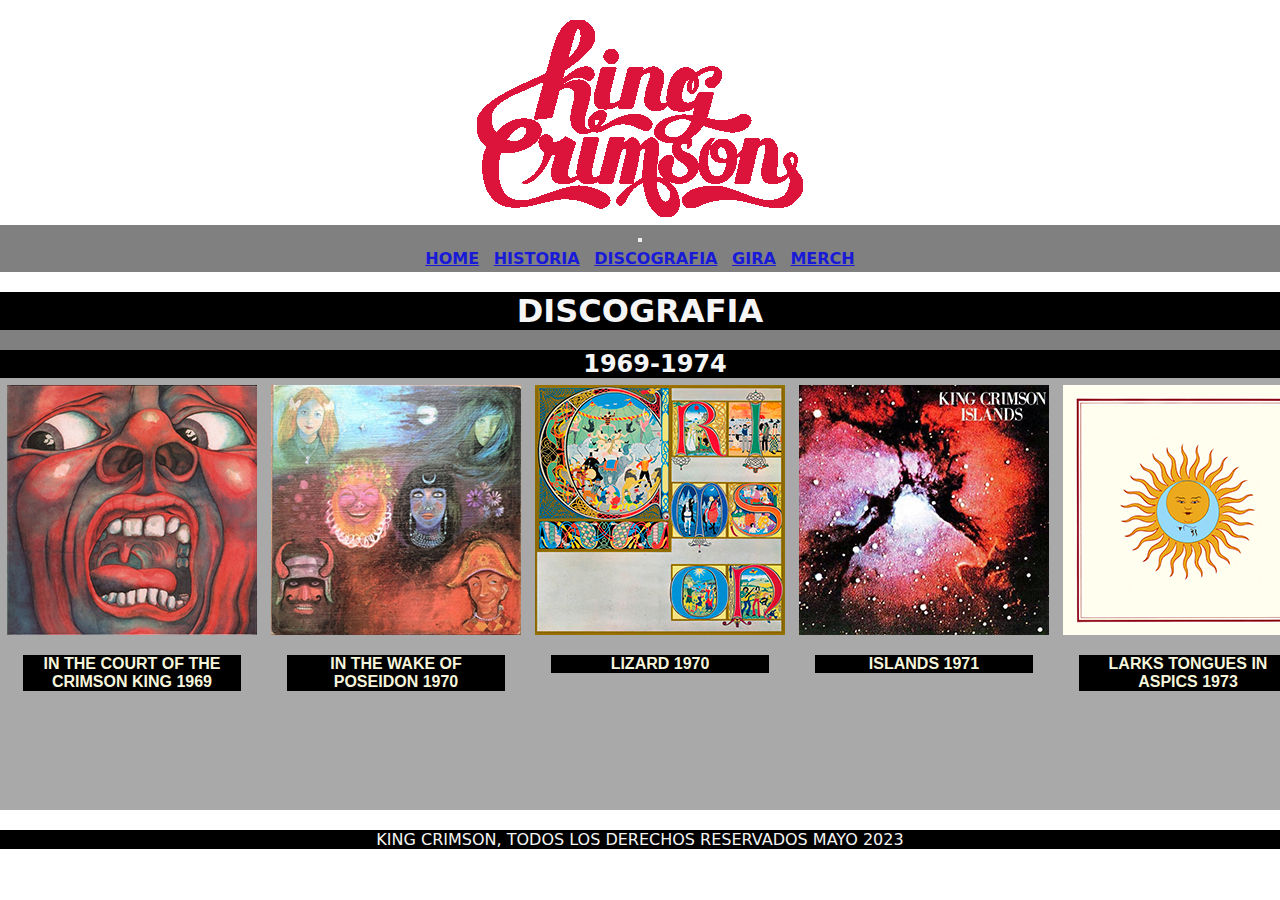
<file: pages/discografia.html>
<!DOCTYPE html>
<html lang="en">
<head>
    <meta charset="UTF-8">
    <meta http-equiv="X-UA-Compatible" content="IE=edge">
    <meta name="viewport" content="width=device-width, initial-scale=1.0">
    <!--link de css bt-->
    <link href="https://cdn.jsdelivr.net/npm/bootstrap@5.3.0-alpha3/dist/css/bootstrap.min.css" rel="stylesheet" integrity="sha384-KK94CHFLLe+nY2dmCWGMq91rCGa5gtU4mk92HdvYe+M/SXH301p5ILy+dN9+nJOZ" crossorigin="anonymous">
    <!--link de mi css-->    
    <link rel="stylesheet" href="../css/styles.css">
    <title>Discografia</title>
</head>
<body>
    <header>
        <div>
            <h1><img src="..//img/King_Crimson_Logo.png" alt="logo de la banda inglesa king crimson"></h1>
        </div>
        <nav class="navbar navbar-expand-lg nav-color">
            <div class="container-fluid">
              <button class="navbar-toggler" type="button" data-bs-toggle="collapse" data-bs-target="#navbarTogglerDemo01" aria-controls="navbarTogglerDemo01" aria-expanded="false" aria-label="Toggle navigation">
                <span class="navbar-toggler-icon"></span>
              </button>
              <div class="collapse navbar-collapse" id="navbarTogglerDemo01">
                <ul class="navbar-nav me-auto mb-2 mb-lg-0">
                  <li class="nav-item botones">
                    <a class="nav-link active" aria-current="page" href="../index.html">Home</a>
                  </li>
                  <li class="nav-item botones">
                    <a class="nav-link" href="./historia.html">Historia</a>
                  </li>
                  <li class="nav-item botones">
                    <a class="nav-link" href="./discografia.html">Discografia</a>
                  </li>
                  <li class="nav-item botones">
                    <a class="nav-link" href="./gira.html">Gira</a>
                  </li>
                  <li class="nav-item botones">
                    <a class="nav-link" href="./merch.html">Merch</a>
                  </li>
                </ul>
              </div>
            </div>
          </nav>
    </header>
    <main>
      <h1 class="titulo-discografia">discografia</h1>
        <div class="bloque-decadas1">
          <h2 class="texto-decadas">1969-1974</h2>
          <div class="contenedor-portadas1">
            <div class="bloque-portada1">
              <div class="foto-portada1">
                <a href="https://www.youtube.com/watch?v=Uw85aNJabkE&t=10s" target="_blank">
                  <img src="../img/covers/Court-of-the-crimson-king-1969.jpg" alt="">
                </a>
                <div class="contenedor-textop1">
                  <div class="texto-portada1">in the court of the crimson king 1969</div>
              </div>
            </div>
              <div class="bloque-portada1">
                <div class="foto-portada1">
                <a href="https://www.youtube.com/watch?v=ivZ8VqDEfCg&list=OLAK5uy_mBeB4aeVBzORcLWae_cPFmLyL3pybrp3E" target="_blank">
                  <img src="../img/covers/in-the-wake-of-poseidon-1970.jpg" alt="">
                </a>
                <div class="contenedor-textop1">
                  <div class="texto-portada1">in the wake of poseidon 1970</div>
              </div>
            </div>
            <div class="bloque-portada1">
              <div class="foto-portada1">
                <a href="https://www.youtube.com/watch?v=gpZslOr3ZRo&list=OLAK5uy_kMGNyh1KK7oKQyUt1cAra7k5VB0yweeNY" target="_blank">
                  <img src="../img/covers/lizard.png" alt="">
                </a>
                <div class="contenedor-textop1">
                  <div class="texto-portada1">lizard 1970</div>
              </div>
            </div>
            <div class="bloque-portada1">
              <div class="foto-portada1">
                <a href="https://www.youtube.com/watch?v=JZrNSROq810&list=OLAK5uy_lpIiBk72MAL99e1wZvZvV5j4fZPbm8jB0" target="_blank">
                   <img src="../img/covers/islands.jpg" alt="">
                </a>
                <div class="contenedor-textop1">
                  <div class="texto-portada1">islands 1971</div>
              </div>
            </div>
            <div class="bloque-portada1">
              <div class="foto-portada1">
                <a href="https://www.youtube.com/watch?v=spU4Mr2ClLA&list=OLAK5uy_nwJdj92uwTS0jn09Tykvmx9WUoNiW2HYo" target="_blank">
                  <img src="../img/covers/larks-tongues-in-aspic.jpg" alt="">
                </a>
                <div class="contenedor-textop1">
                  <div class="texto-portada1">larks tongues in aspics 1973</div>
              </div>
            </div>
            <div class="bloque-portada1">
              <div class="foto-portada1">
                <a href="https://www.youtube.com/watch?v=aXTCDB70Qgo&list=PLXhfRoiJBIislZ9MHBBNYK0h3N30Gv7Ja" target="_blank">
                  <img src="../img/covers/red.jpg" alt="">
                </a>
                <div class="contenedor-textop1">
                  <div class="texto-portada1">red 1974</div>
              </div>
            </div>
            <div class="bloque-portada1">
              <div class="foto-portada1">
                <a href="https://www.youtube.com/watch?v=glh1oD92Ac0&list=OLAK5uy_lY3yciB10UYaXkbL3LZinGHd_YHeGFlc8" target="_blank">
                  <img src="../img/covers/starless-and-bible-black.jpg" alt="">
                </a>
                <div class="contenedor-textop1">
            <div class="texto-portada1">starless and bible black 1974</div>
          </div>
        </div>
                 <!-- DECADA DEL 80--> 
        <div class="contenedor">
          <div class="bloque-decadas1">
            <h2 class="texto-decadas1">1981-1984</h2>
            <div class="contenedor-portadas1">
            <div class="bloque-portada1">
              <div class="foto-portada1">
                  <a href="https://www.youtube.com/watch?v=zqhhZRcFlws&list=OLAK5uy_lKk6cXZQKIREYv9dhSuG-qe1b1qY3ikxU" target="_blank">
                    <img src="../img/covers/discipline-1981.jpg" alt="">
                  </a>
                <div class="contenedor-textop1">
                  <div class="texto-portada1">discipline 1981</div>
                </div>
              </div>
                <div class="bloque-portada1">
                  <div class="foto-portada1">
                  <a href="https://www.youtube.com/watch?v=rACp8IIw_jo&list=OLAK5uy_n8goT2pMxXvvmxnDBm-JHNzeM_Ge70jos" target="_blank">
                    <img src="../img/covers/beat.jpg" alt="">
                  </a>
                  <div class="contenedor-textop1">
                    <div class="texto-portada1">beat 1982</div>
                </div>
              </div>
              <div class="bloque-portada1">
                <div class="foto-portada1">
                  <a href="https://www.youtube.com/watch?v=FuU4reTO_Rw&list=OLAK5uy_kxynyy-5r0m2YcnIiXbDGvQUpW1cAyESA" target="_blank">
                    <img src="../img/covers/three-of-a-perfect-pair.jpg" alt="">
                  </a>
                  <div class="contenedor-textop1">
                    <div class="texto-portada1">three of a perfect pair 1984</div>
                </div>
              </div>
          </div>
        </div>
        
        <div class="bloque-decadas1">
          <h2 class="texto-decadas">1995-2003</h2>
          <div class="contenedor-portadas1">
            <div class="bloque-portada1">
              <div class="foto-portada1">
                  <a href="https://www.youtube.com/watch?v=zqhhZRcFlws&list=OLAK5uy_lKk6cXZQKIREYv9dhSuG-qe1b1qY3ikxU" target="_blank">
                    <img src="../img/covers/thrak-1995.jpg" alt="">
                  </a>
                <div class="contenedor-textop1">
                  <div class="texto-portada1">thrak 1995</div>
                </div>
              </div>
                <div class="bloque-portada1">
                  <div class="foto-portada1">
                  <a href="https://www.youtube.com/watch?v=rACp8IIw_jo&list=OLAK5uy_n8goT2pMxXvvmxnDBm-JHNzeM_Ge70jos" target="_blank">
                    <img src="../img/covers/the-construkction-of-light.png" alt="">
                  </a>
                  <div class="contenedor-textop1">
                    <div class="texto-portada1">the construkction of light 2000</div>
                </div>
              </div>
              <div class="bloque-portada1">
                <div class="foto-portada1">
                  <a href="https://www.youtube.com/watch?v=FuU4reTO_Rw&list=OLAK5uy_kxynyy-5r0m2YcnIiXbDGvQUpW1cAyESA" target="_blank">
                    <img src="../img/covers/the-power-to-believe.jpg" alt="">
                  </a>
                  <div class="contenedor-textop1">
                    <div class="texto-portada1">the the power to believe 2003</div>
                </div>
              </div>
        </div>
    </main>
<body>
  <script src="https://cdn.jsdelivr.net/npm/bootstrap@5.3.0-alpha3/dist/js/bootstrap.bundle.min.js" integrity="sha384-ENjdO4Dr2bkBIFxQpeoTz1HIcje39Wm4jDKdf19U8gI4ddQ3GYNS7NTKfAdVQSZe" crossorigin="anonymous"></script>
    <footer class="piedepagina">
        king crimson, todos los derechos reservados mayo 2023
    </footer>
</file>
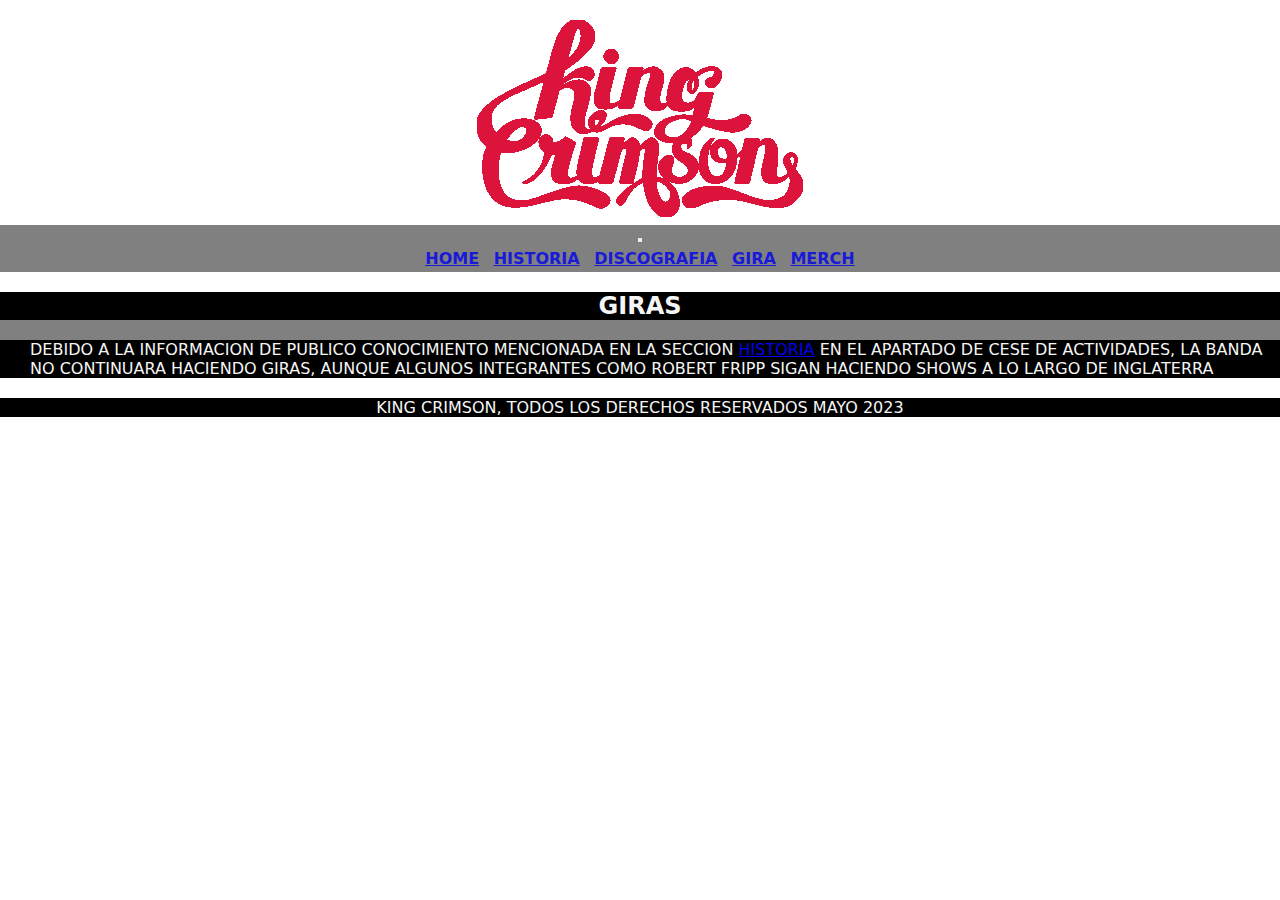
<file: pages/gira.html>
<!DOCTYPE html>
<html lang="en">
<head>
    <meta charset="UTF-8">
    <meta http-equiv="X-UA-Compatible" content="IE=edge">
    <meta name="viewport" content="width=device-width, initial-scale=1.0">
    <!--link de css bt-->
    <link href="https://cdn.jsdelivr.net/npm/bootstrap@5.3.0-alpha3/dist/css/bootstrap.min.css" rel="stylesheet" integrity="sha384-KK94CHFLLe+nY2dmCWGMq91rCGa5gtU4mk92HdvYe+M/SXH301p5ILy+dN9+nJOZ" crossorigin="anonymous">
    <!--link de mi css-->    
    <link rel="stylesheet" href="../css/styles.css">
    <title>Giras</title>
</head>
<body>
    <header>
        <div>
            <h1><img src="..//img/King_Crimson_Logo.png" alt="logo de la banda inglesa king crimson"></h1>
        </div>
        <nav class="navbar navbar-expand-lg nav-color">
            <div class="container-fluid">
              <button class="navbar-toggler" type="button" data-bs-toggle="collapse" data-bs-target="#navbarTogglerDemo01" aria-controls="navbarTogglerDemo01" aria-expanded="false" aria-label="Toggle navigation">
                <span class="navbar-toggler-icon"></span>
              </button>
              <div class="collapse navbar-collapse" id="navbarTogglerDemo01">
                <ul class="navbar-nav me-auto mb-2 mb-lg-0">
                  <li class="nav-item botones">
                    <a class="nav-link active" aria-current="page" href="../index.html">Home</a>
                  </li>
                  <li class="nav-item botones">
                    <a class="nav-link" href="./historia.html">Historia</a>
                  </li>
                  <li class="nav-item botones">
                    <a class="nav-link" href="./discografia.html">Discografia</a>
                  </li>
                  <li class="nav-item botones">
                    <a class="nav-link" href="./gira.html">Gira</a>
                  </li>
                  <li class="nav-item botones">
                    <a class="nav-link" href="./merch.html">Merch</a>
                  </li>
                </ul>
              </div>
            </div>
          </nav>
    </header>
    <main class="giras">
        <h2 class="titulogiras">giras</h2>
        <p class="parrafogiras">Debido a la informacion de publico conocimiento mencionada en la seccion <a href="../pages/historia.html">historia</a> en el apartado de cese de actividades, la banda no continuara haciendo giras, aunque algunos integrantes como Robert Fripp sigan haciendo shows a lo largo de Inglaterra</p> 
    </main>

</body> 
<script src="https://cdn.jsdelivr.net/npm/bootstrap@5.3.0-alpha3/dist/js/bootstrap.bundle.min.js" integrity="sha384-ENjdO4Dr2bkBIFxQpeoTz1HIcje39Wm4jDKdf19U8gI4ddQ3GYNS7NTKfAdVQSZe" crossorigin="anonymous"></script>  
<footer class="piedepagina">
   king crimson, todos los derechos reservados mayo 2023
</footer>
</file>
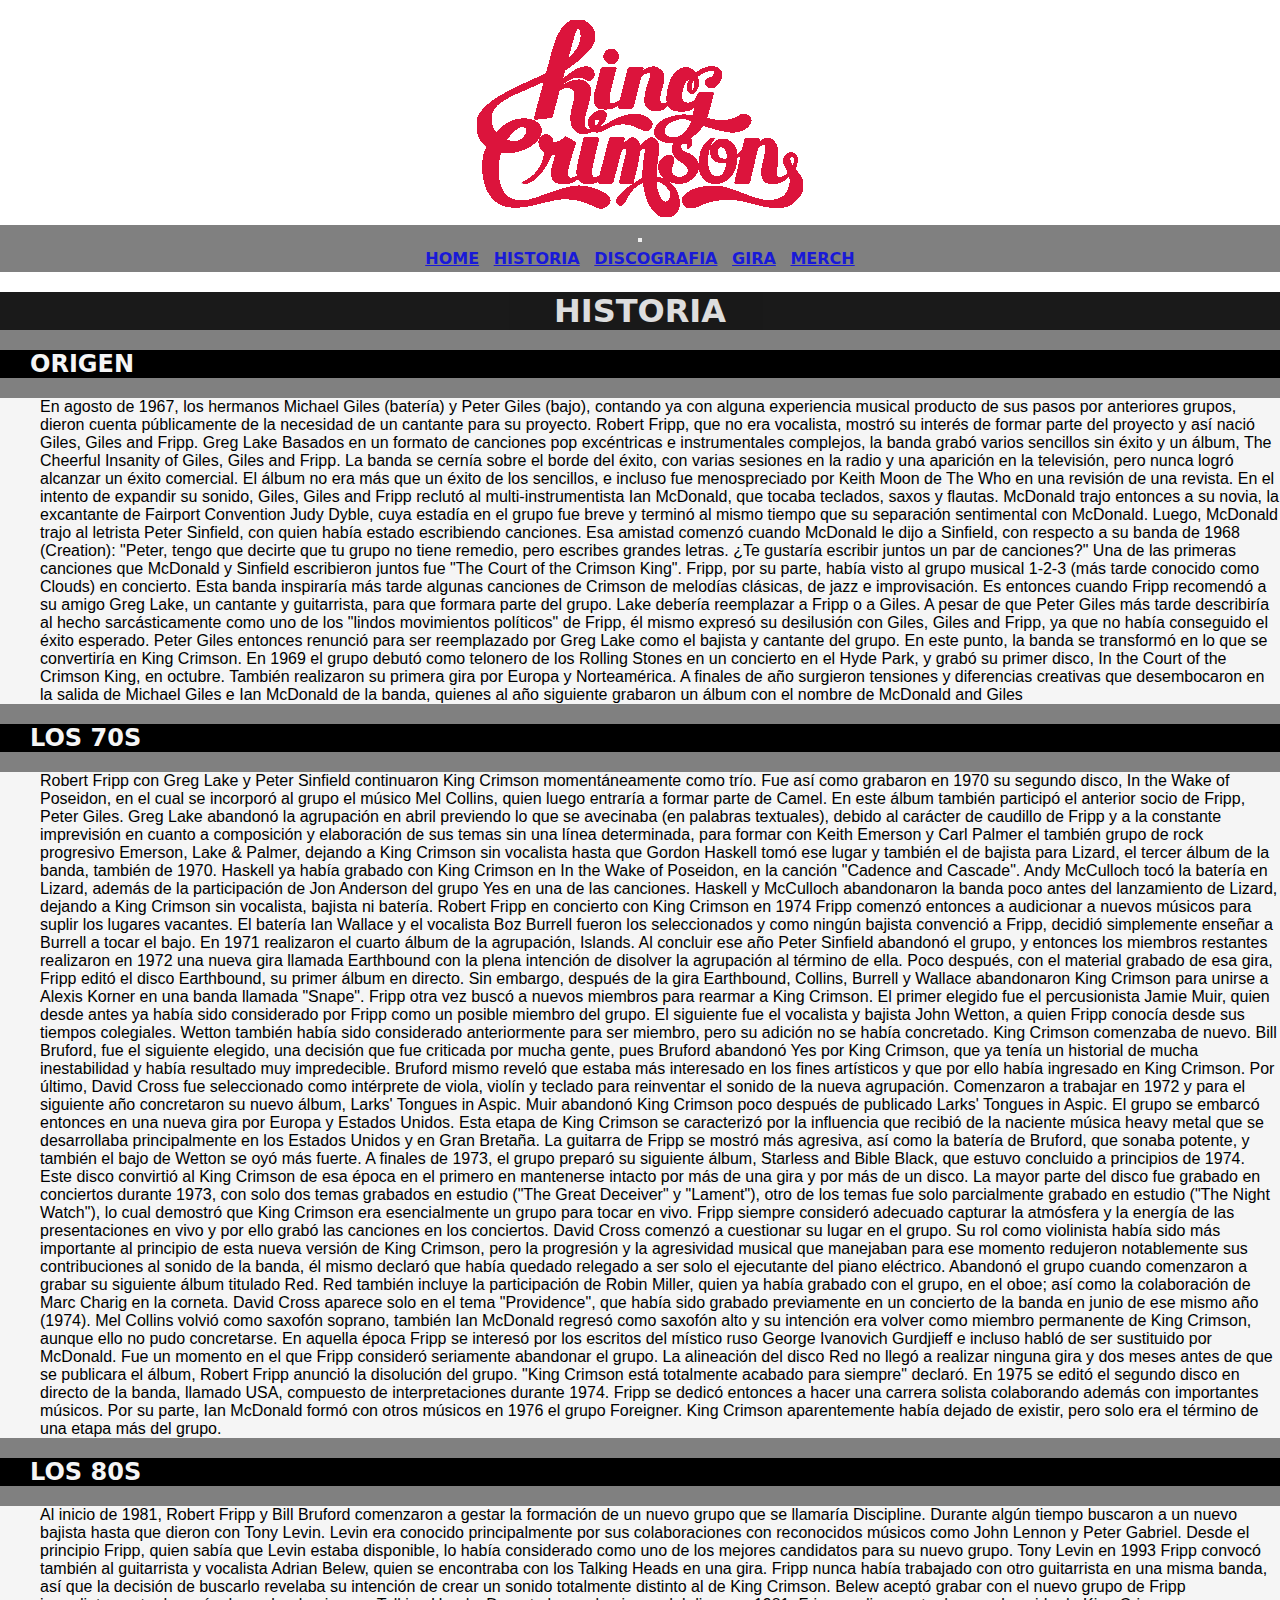
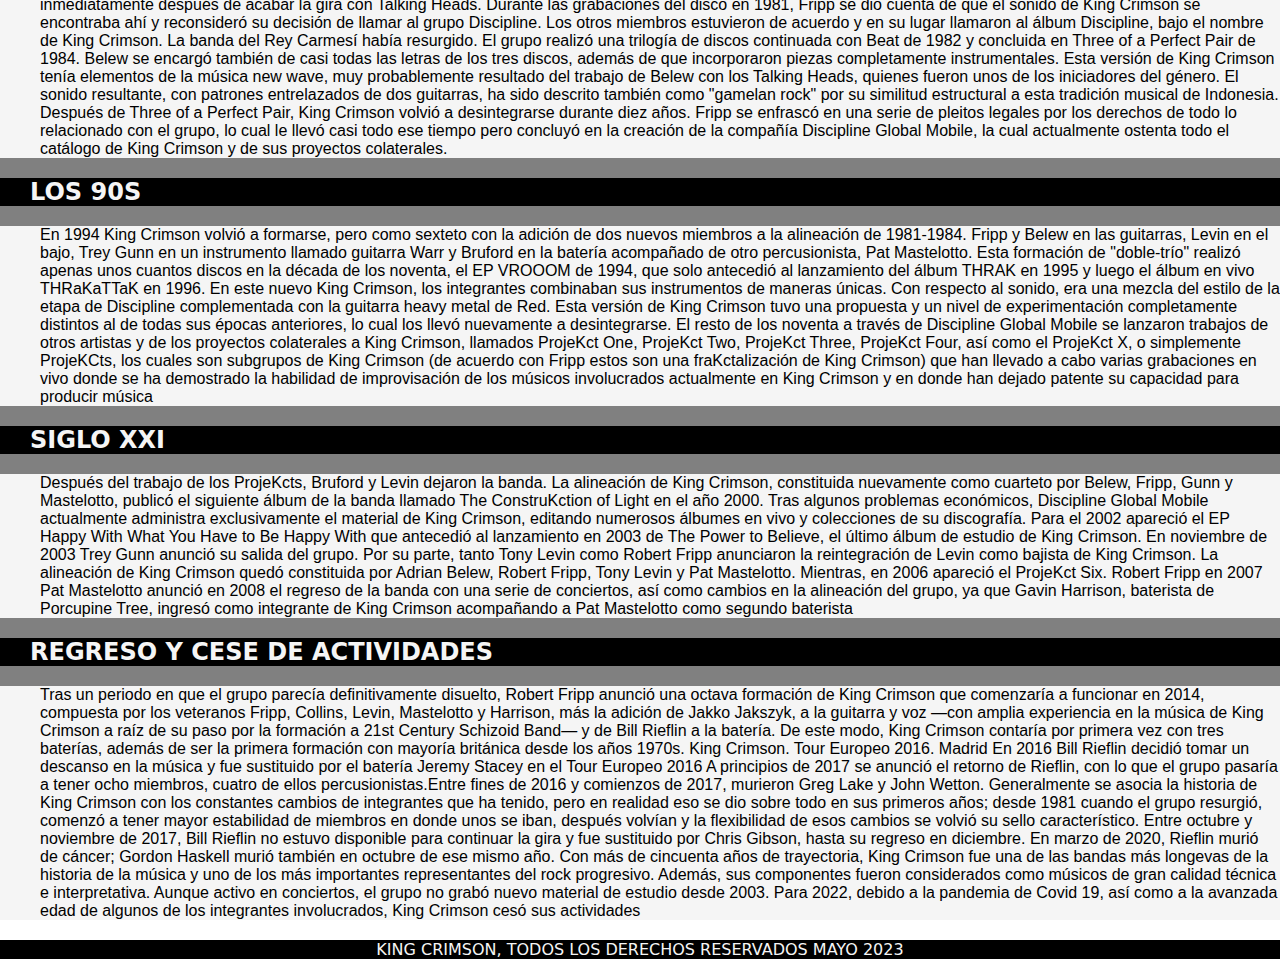
<file: pages/historia.html>
<!DOCTYPE html>
<html lang="en">
<head>
    <meta charset="UTF-8">
    <meta http-equiv="X-UA-Compatible" content="IE=edge">
    <meta name="viewport" content="width=device-width, initial-scale=1.0">
    <!--link de css bt-->
    <link href="https://cdn.jsdelivr.net/npm/bootstrap@5.3.0-alpha3/dist/css/bootstrap.min.css" rel="stylesheet" integrity="sha384-KK94CHFLLe+nY2dmCWGMq91rCGa5gtU4mk92HdvYe+M/SXH301p5ILy+dN9+nJOZ" crossorigin="anonymous">
    <!--link de mi css-->    
    <link rel="stylesheet" href="../css/styles.css">
    <title>Historia</title>
</head>
<body>
    <header>
        <div>
            <h1><img src="..//img/King_Crimson_Logo.png" alt="logo de la banda inglesa king crimson"></h1>
        </div>
        <nav class="navbar navbar-expand-lg nav-color">
            <div class="container-fluid">
              <button class="navbar-toggler" type="button" data-bs-toggle="collapse" data-bs-target="#navbarTogglerDemo01" aria-controls="navbarTogglerDemo01" aria-expanded="false" aria-label="Toggle navigation">
                <span class="navbar-toggler-icon"></span>
              </button>
              <div class="collapse navbar-collapse" id="navbarTogglerDemo01">
                <ul class="navbar-nav me-auto mb-2 mb-lg-0">
                  <li class="nav-item botones">
                    <a class="nav-link active" aria-current="page" href="../index.html">Home</a>
                  </li>
                  <li class="nav-item botones">
                    <a class="nav-link" href="./historia.html">Historia</a>
                  </li>
                  <li class="nav-item botones">
                    <a class="nav-link" href="./discografia.html">Discografia</a>
                  </li>
                  <li class="nav-item botones">
                    <a class="nav-link" href="./gira.html">Gira</a>
                  </li>
                  <li class="nav-item botones">
                    <a class="nav-link" href="./merch.html">Merch</a>
                  </li>
                </ul>
              </div>
            </div>
          </nav>
    </header>
    <main>
        <h1 class="historia">Historia</h1>
        <h2 class="subtituloshistoria">origen</h2>
        <p class="parrafohistoria">
            En agosto de 1967, los hermanos Michael Giles (batería) y Peter Giles (bajo), contando ya con alguna experiencia musical producto de sus pasos por anteriores grupos, dieron cuenta públicamente de la necesidad de un cantante para su proyecto. Robert Fripp, que no era vocalista, mostró su interés de formar parte del proyecto y así nació Giles, Giles and Fripp.


            Greg Lake
            Basados en un formato de canciones pop excéntricas e instrumentales complejos, la banda grabó varios sencillos sin éxito y un álbum, The Cheerful Insanity of Giles, Giles and Fripp. La banda se cernía sobre el borde del éxito, con varias sesiones en la radio y una aparición en la televisión, pero nunca logró alcanzar un éxito comercial. El álbum no era más que un éxito de los sencillos, e incluso fue menospreciado por Keith Moon de The Who en una revisión de una revista. En el intento de expandir su sonido, Giles, Giles and Fripp reclutó al multi-instrumentista Ian McDonald, que tocaba teclados, saxos y flautas.
            
            McDonald trajo entonces a su novia, la excantante de Fairport Convention Judy Dyble, cuya estadía en el grupo fue breve y terminó al mismo tiempo que su separación sentimental con McDonald. Luego, McDonald trajo al letrista Peter Sinfield, con quien había estado escribiendo canciones. Esa amistad comenzó cuando McDonald le dijo a Sinfield, con respecto a su banda de 1968 (Creation): "Peter, tengo que decirte que tu grupo no tiene remedio, pero escribes grandes letras. ¿Te gustaría escribir juntos un par de canciones?" Una de las primeras canciones que McDonald y Sinfield escribieron juntos fue "The Court of the Crimson King".
            
            Fripp, por su parte, había visto al grupo musical 1-2-3 (más tarde conocido como Clouds) en concierto. Esta banda inspiraría más tarde algunas canciones de Crimson de melodías clásicas, de jazz e improvisación. Es entonces cuando Fripp recomendó a su amigo Greg Lake, un cantante y guitarrista, para que formara parte del grupo. Lake debería reemplazar a Fripp o a Giles. A pesar de que Peter Giles más tarde describiría al hecho sarcásticamente como uno de los "lindos movimientos políticos" de Fripp, él mismo expresó su desilusión con Giles, Giles and Fripp, ya que no había conseguido el éxito esperado. Peter Giles entonces renunció para ser reemplazado por Greg Lake como el bajista y cantante del grupo. En este punto, la banda se transformó en lo que se convertiría en King Crimson.
            
            En 1969 el grupo debutó como telonero de los Rolling Stones en un concierto en el Hyde Park, y grabó su primer disco, In the Court of the Crimson King, en octubre. También realizaron su primera gira por Europa y Norteamérica. A finales de año surgieron tensiones y diferencias creativas que desembocaron en la salida de Michael Giles e Ian McDonald de la banda, quienes al año siguiente grabaron un álbum con el nombre de McDonald and Giles</p>
            
        <h2 class="subtituloshistoria">los 70s</h2>
        <p class="parrafohistoria">
            Robert Fripp con Greg Lake y Peter Sinfield continuaron King Crimson momentáneamente como trío. Fue así como grabaron en 1970 su segundo disco, In the Wake of Poseidon, en el cual se incorporó al grupo el músico Mel Collins, quien luego entraría a formar parte de Camel. En este álbum también participó el anterior socio de Fripp, Peter Giles.

            Greg Lake abandonó la agrupación en abril previendo lo que se avecinaba (en palabras textuales), debido al carácter de caudillo de Fripp y a la constante imprevisión en cuanto a composición y elaboración de sus temas sin una línea determinada, para formar con Keith Emerson y Carl Palmer el también grupo de rock progresivo Emerson, Lake & Palmer, dejando a King Crimson sin vocalista hasta que Gordon Haskell tomó ese lugar y también el de bajista para Lizard, el tercer álbum de la banda, también de 1970. Haskell ya había grabado con King Crimson en In the Wake of Poseidon, en la canción "Cadence and Cascade".
                
            Andy McCulloch tocó la batería en Lizard, además de la participación de Jon Anderson del grupo Yes en una de las canciones. Haskell y McCulloch abandonaron la banda poco antes del lanzamiento de Lizard, dejando a King Crimson sin vocalista, bajista ni batería.
                
                
            Robert Fripp en concierto con King Crimson en 1974
            Fripp comenzó entonces a audicionar a nuevos músicos para suplir los lugares vacantes. El batería Ian Wallace y el vocalista Boz Burrell fueron los seleccionados y como ningún bajista convenció a Fripp, decidió simplemente enseñar a Burrell a tocar el bajo. En 1971 realizaron el cuarto álbum de la agrupación, Islands. Al concluir ese año Peter Sinfield abandonó el grupo, y entonces los miembros restantes realizaron en 1972 una nueva gira llamada Earthbound con la plena intención de disolver la agrupación al término de ella. Poco después, con el material grabado de esa gira, Fripp editó el disco Earthbound, su primer álbum en directo.
                
            Sin embargo, después de la gira Earthbound, Collins, Burrell y Wallace abandonaron King Crimson para unirse a Alexis Korner en una banda llamada "Snape". Fripp otra vez buscó a nuevos miembros para rearmar a King Crimson. El primer elegido fue el percusionista Jamie Muir, quien desde antes ya había sido considerado por Fripp como un posible miembro del grupo. El siguiente fue el vocalista y bajista John Wetton, a quien Fripp conocía desde sus tiempos colegiales. Wetton también había sido considerado anteriormente para ser miembro, pero su adición no se había concretado. King Crimson comenzaba de nuevo.
                
            Bill Bruford, fue el siguiente elegido, una decisión que fue criticada por mucha gente, pues Bruford abandonó Yes por King Crimson, que ya tenía un historial de mucha inestabilidad y había resultado muy impredecible. Bruford mismo reveló que estaba más interesado en los fines artísticos y que por ello había ingresado en King Crimson. Por último, David Cross fue seleccionado como intérprete de viola, violín y teclado para reinventar el sonido de la nueva agrupación. Comenzaron a trabajar en 1972 y para el siguiente año concretaron su nuevo álbum, Larks' Tongues in Aspic. Muir abandonó King Crimson poco después de publicado Larks' Tongues in Aspic. El grupo se embarcó entonces en una nueva gira por Europa y Estados Unidos.
                
            Esta etapa de King Crimson se caracterizó por la influencia que recibió de la naciente música heavy metal que se desarrollaba principalmente en los Estados Unidos y en Gran Bretaña. La guitarra de Fripp se mostró más agresiva, así como la batería de Bruford, que sonaba potente, y también el bajo de Wetton se oyó más fuerte.
                
            A finales de 1973, el grupo preparó su siguiente álbum, Starless and Bible Black, que estuvo concluido a principios de 1974. Este disco convirtió al King Crimson de esa época en el primero en mantenerse intacto por más de una gira y por más de un disco. La mayor parte del disco fue grabado en conciertos durante 1973, con solo dos temas grabados en estudio ("The Great Deceiver" y "Lament"), otro de los temas fue solo parcialmente grabado en estudio ("The Night Watch"), lo cual demostró que King Crimson era esencialmente un grupo para tocar en vivo. Fripp siempre consideró adecuado capturar la atmósfera y la energía de las presentaciones en vivo y por ello grabó las canciones en los conciertos.
                
            David Cross comenzó a cuestionar su lugar en el grupo. Su rol como violinista había sido más importante al principio de esta nueva versión de King Crimson, pero la progresión y la agresividad musical que manejaban para ese momento redujeron notablemente sus contribuciones al sonido de la banda, él mismo declaró que había quedado relegado a ser solo el ejecutante del piano eléctrico. Abandonó el grupo cuando comenzaron a grabar su siguiente álbum titulado Red.
                
            Red también incluye la participación de Robin Miller, quien ya había grabado con el grupo, en el oboe; así como la colaboración de Marc Charig en la corneta. David Cross aparece solo en el tema "Providence", que había sido grabado previamente en un concierto de la banda en junio de ese mismo año (1974). Mel Collins volvió como saxofón soprano, también Ian McDonald regresó como saxofón alto y su intención era volver como miembro permanente de King Crimson, aunque ello no pudo concretarse. En aquella época Fripp se interesó por los escritos del místico ruso George Ivanovich Gurdjieff e incluso habló de ser sustituido por McDonald. Fue un momento en el que Fripp consideró seriamente abandonar el grupo.
                
            La alineación del disco Red no llegó a realizar ninguna gira y dos meses antes de que se publicara el álbum, Robert Fripp anunció la disolución del grupo. "King Crimson está totalmente acabado para siempre" declaró. En 1975 se editó el segundo disco en directo de la banda, llamado USA, compuesto de interpretaciones durante 1974.
                
            Fripp se dedicó entonces a hacer una carrera solista colaborando además con importantes músicos. Por su parte, Ian McDonald formó con otros músicos en 1976 el grupo Foreigner. King Crimson aparentemente había dejado de existir, pero solo era el término de una etapa más del grupo.</p>
        <h2 class="subtituloshistoria">los 80s</h2>
        <p class="parrafohistoria"> 
            Al inicio de 1981, Robert Fripp y Bill Bruford comenzaron a gestar la formación de un nuevo grupo que se llamaría Discipline. Durante algún tiempo buscaron a un nuevo bajista hasta 
            que dieron con Tony Levin. Levin era conocido principalmente por sus colaboraciones con reconocidos músicos como John Lennon y Peter Gabriel. Desde el principio Fripp, quien sabía que Levin estaba disponible, lo había considerado como uno de los mejores candidatos para su nuevo grupo.


            Tony Levin en 1993
            Fripp convocó también al guitarrista y vocalista Adrian Belew, quien se encontraba con los Talking Heads en una gira. Fripp nunca había trabajado con otro guitarrista en una misma banda, así que la decisión de buscarlo revelaba su intención de crear un sonido totalmente distinto al de King Crimson. Belew aceptó grabar con el nuevo grupo de Fripp inmediatamente después de acabar la gira con Talking Heads.
                
            Durante las grabaciones del disco en 1981, Fripp se dio cuenta de que el sonido de King Crimson se encontraba ahí y reconsideró su decisión de llamar al grupo Discipline. Los otros miembros estuvieron de acuerdo y en su lugar llamaron al álbum Discipline, bajo el nombre de King Crimson. La banda del Rey Carmesí había resurgido.
                
            El grupo realizó una trilogía de discos continuada con Beat de 1982 y concluida en Three of a Perfect Pair de 1984. Belew se encargó también de casi todas las letras de los tres discos, además de que incorporaron piezas completamente instrumentales. Esta versión de King Crimson tenía elementos de la música new wave, muy probablemente resultado del trabajo de Belew con los Talking Heads, quienes fueron unos de los iniciadores del género. El sonido resultante, con patrones entrelazados de dos guitarras, ha sido descrito también como "gamelan rock" por su similitud estructural a esta tradición musical de Indonesia.
                
            Después de Three of a Perfect Pair, King Crimson volvió a desintegrarse durante diez años. Fripp se enfrascó en una serie de pleitos legales por los derechos de todo lo relacionado con el grupo, lo cual le llevó casi todo ese tiempo pero concluyó en la creación de la compañía Discipline Global Mobile, la cual actualmente ostenta todo el catálogo de King Crimson y de sus proyectos colaterales.</p>  
         <h2 class="subtituloshistoria">los 90s</h2>
         <p class="parrafohistoria">
            En 1994 King Crimson volvió a formarse, pero como sexteto con la adición de dos nuevos miembros a la alineación de 1981-1984. Fripp y Belew en las guitarras, Levin en el bajo, Trey Gunn en un instrumento llamado guitarra Warr y Bruford en la batería acompañado de otro percusionista, Pat Mastelotto. Esta formación de "doble-trío" realizó apenas unos cuantos discos en la década de los noventa, el EP VROOOM de 1994, que solo antecedió al lanzamiento del álbum THRAK en 1995 y luego el álbum en vivo THRaKaTTaK en 1996.

            En este nuevo King Crimson, los integrantes combinaban sus instrumentos de maneras únicas. Con respecto al sonido, era una mezcla del estilo de la etapa de Discipline complementada con la guitarra heavy metal de Red. Esta versión de King Crimson tuvo una propuesta y un nivel de experimentación completamente distintos al de todas sus épocas anteriores, lo cual los llevó nuevamente a desintegrarse.
            
            El resto de los noventa a través de Discipline Global Mobile se lanzaron trabajos de otros artistas y de los proyectos colaterales a King Crimson, llamados ProjeKct One, ProjeKct Two, ProjeKct Three, ProjeKct Four, así como el ProjeKct X, o simplemente ProjeKCts, los cuales son subgrupos de King Crimson (de acuerdo con Fripp estos son una fraKctalización de King Crimson) que han llevado a cabo varias grabaciones en vivo donde se ha demostrado la habilidad de improvisación de los músicos involucrados actualmente en King Crimson y en donde han dejado patente su capacidad para producir música</p>
        <h2 class="subtituloshistoria">siglo xxi</h2>
        <p class="parrafohistoria">
            Después del trabajo de los ProjeKcts, Bruford y Levin dejaron la banda. La alineación de King Crimson, constituida nuevamente como cuarteto por Belew, Fripp, Gunn y Mastelotto, publicó el siguiente álbum de la banda llamado The ConstruKction of Light en el año 2000.

            Tras algunos problemas económicos, Discipline Global Mobile actualmente administra exclusivamente el material de King Crimson, editando numerosos álbumes en vivo y colecciones de su discografía. Para el 2002 apareció el EP Happy With What You Have to Be Happy With que antecedió al lanzamiento en 2003 de The Power to Believe, el último álbum de estudio de King Crimson.
            
            En noviembre de 2003 Trey Gunn anunció su salida del grupo. Por su parte, tanto Tony Levin como Robert Fripp anunciaron la reintegración de Levin como bajista de King Crimson. La alineación de King Crimson quedó constituida por Adrian Belew, Robert Fripp, Tony Levin y Pat Mastelotto. Mientras, en 2006 apareció el ProjeKct Six.
            
            
            Robert Fripp en 2007
            Pat Mastelotto anunció en 2008 el regreso de la banda con una serie de conciertos, así como cambios en la alineación del grupo, ya que Gavin Harrison, baterista de Porcupine Tree, ingresó como integrante de King Crimson acompañando a Pat Mastelotto como segundo baterista</p>
        <h2 class="subtituloshistoria">Regreso y cese de actividades</h2>
        <p class="parrafohistoria">
            Tras un periodo en que el grupo parecía definitivamente disuelto, Robert Fripp anunció una octava formación de King Crimson que comenzaría a funcionar en 2014, compuesta por los veteranos Fripp, Collins, Levin, Mastelotto y Harrison, más la adición de Jakko Jakszyk, a la guitarra y voz —con amplia experiencia en la música de King Crimson a raíz de su paso por la formación a 21st Century Schizoid Band— y de Bill Rieflin a la batería. De este modo, King Crimson contaría por primera vez con tres baterías, además de ser la primera formación con mayoría británica desde los años 1970s.


            King Crimson. Tour Europeo 2016. Madrid
            En 2016 Bill Rieflin decidió tomar un descanso en la música y fue sustituido por el batería Jeremy Stacey en el Tour Europeo 2016​ A principios de 2017 se anunció el retorno de Rieflin, con lo que el grupo pasaría a tener ocho miembros, cuatro de ellos percusionistas.Entre fines de 2016 y comienzos de 2017, murieron Greg Lake y John Wetton.
            
            Generalmente se asocia la historia de King Crimson con los constantes cambios de integrantes que ha tenido, pero en realidad eso se dio sobre todo en sus primeros años; desde 1981 cuando el grupo resurgió, comenzó a tener mayor estabilidad de miembros en donde unos se iban, después volvían y la flexibilidad de esos cambios se volvió su sello característico.
            
            Entre octubre y noviembre de 2017, Bill Rieflin no estuvo disponible para continuar la gira y fue sustituido por Chris Gibson, hasta su regreso en diciembre. En marzo de 2020, Rieflin murió de cáncer; Gordon Haskell murió también en octubre de ese mismo año.
            
            Con más de cincuenta años de trayectoria, King Crimson fue una de las bandas más longevas de la historia de la música y uno de los más importantes representantes del rock progresivo. Además, sus componentes fueron considerados como músicos de gran calidad técnica e interpretativa.
            
            Aunque activo en conciertos, el grupo no grabó nuevo material de estudio desde 2003. Para 2022, debido a la pandemia de Covid 19, así como a la avanzada edad de algunos de los integrantes involucrados, King Crimson cesó sus actividades</p>
    </main>

</body>
<script src="https://cdn.jsdelivr.net/npm/bootstrap@5.3.0-alpha3/dist/js/bootstrap.bundle.min.js" integrity="sha384-ENjdO4Dr2bkBIFxQpeoTz1HIcje39Wm4jDKdf19U8gI4ddQ3GYNS7NTKfAdVQSZe" crossorigin="anonymous"></script>
<footer class="piedepagina">
    king crimson, todos los derechos reservados mayo 2023
</footer>
</html>
</file>
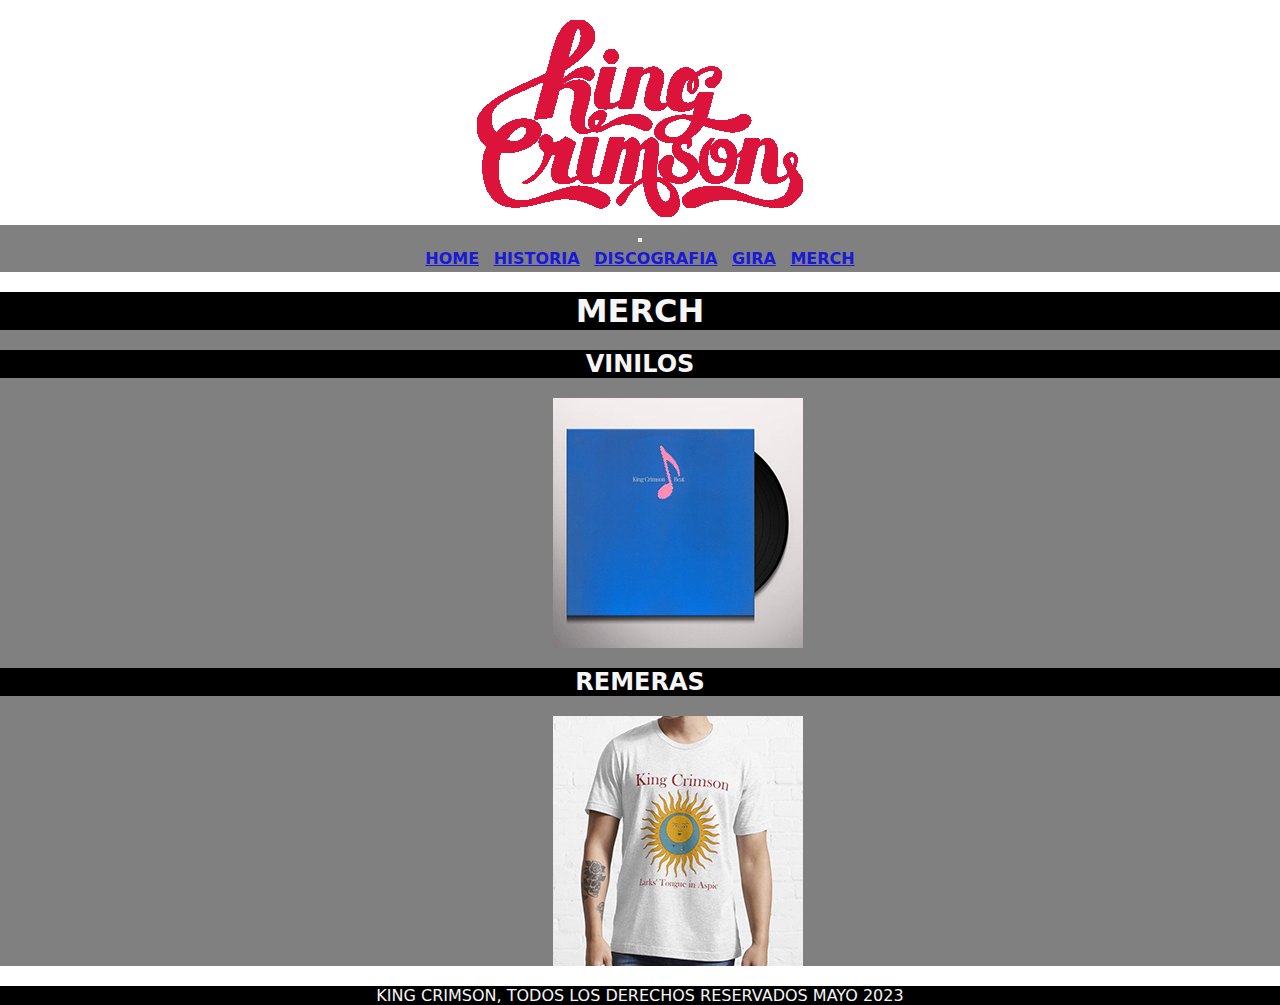
<file: pages/merch.html>
<!DOCTYPE html>
<html lang="en">
<head>
    <meta charset="UTF-8">
    <meta http-equiv="X-UA-Compatible" content="IE=edge">
    <meta name="viewport" content="width=device-width, initial-scale=1.0">
    <!--link de css bt-->
    <link href="https://cdn.jsdelivr.net/npm/bootstrap@5.3.0-alpha3/dist/css/bootstrap.min.css" rel="stylesheet" integrity="sha384-KK94CHFLLe+nY2dmCWGMq91rCGa5gtU4mk92HdvYe+M/SXH301p5ILy+dN9+nJOZ" crossorigin="anonymous">
    <!--link de mi css-->    
    <link rel="stylesheet" href="../css/styles.css">
    <title>Historia</title>
</head>
<body>
    <header>
        <div>
            <h1><img src="..//img/King_Crimson_Logo.png" alt="logo de la banda inglesa king crimson"></h1>
        </div>
        <nav class="navbar navbar-expand-lg nav-color">
            <div class="container-fluid">
              <button class="navbar-toggler" type="button" data-bs-toggle="collapse" data-bs-target="#navbarTogglerDemo01" aria-controls="navbarTogglerDemo01" aria-expanded="false" aria-label="Toggle navigation">
                <span class="navbar-toggler-icon"></span>
              </button>
              <div class="collapse navbar-collapse" id="navbarTogglerDemo01">
                <ul class="navbar-nav me-auto mb-2 mb-lg-0">
                  <li class="nav-item botones">
                    <a class="nav-link active" aria-current="page" href="../index.html">Home</a>
                  </li>
                  <li class="nav-item botones">
                    <a class="nav-link" href="./historia.html">Historia</a>
                  </li>
                  <li class="nav-item botones">
                    <a class="nav-link" href="./discografia.html">Discografia</a>
                  </li>
                  <li class="nav-item botones">
                    <a class="nav-link" href="./gira.html">Gira</a>
                  </li>
                  <li class="nav-item botones">
                    <a class="nav-link" href="./merch.html">Merch</a>
                  </li>
                </ul>
              </div>
            </div>
          </nav>
    </header>
    <main>
        <h1 class="titulomerch">merch</h1>
        <h2 class="subtitulomerch">vinilos</h2>
        <p>
            <img src="../img/merch/vinilo.jpg" alt="fotodevinilo" class="fotomerch">
        </p>
        <h2 class="subtitulomerch">remeras</h2>
        <p>
            <img src="..//img/merch/remera.jpg" alt="fotoderemera" class="fotomerch">
        </p>
    </main>
</body>
<script src="https://cdn.jsdelivr.net/npm/bootstrap@5.3.0-alpha3/dist/js/bootstrap.bundle.min.js" integrity="sha384-ENjdO4Dr2bkBIFxQpeoTz1HIcje39Wm4jDKdf19U8gI4ddQ3GYNS7NTKfAdVQSZe" crossorigin="anonymous"></script>
<footer class="piedepagina">
    king crimson, todos los derechos reservados mayo 2023
</footer>
</file>
<file: css/styles.css>
/* mediaqueris */

@media screen and ( min-width: 1000px){
    *{
        margin: 0;
        padding: 0;
        box-sizing: border-box;
    }
    body header h1{
        text-align: center;
        margin-top: 20px;
    }
    
    header nav ul{
        list-style: none;
        opacity: .8;
    }
    
    .nav-color{
        font-family: system-ui, -apple-system, BlinkMacSystemFont, 'Segoe UI', Roboto, Oxygen, Ubuntu, Cantarell, 'Open Sans', 'Helvetica Neue', sans-serif;
        font-weight: bolder;
        text-transform: uppercase;
        background-color: gray;
        text-align: center;
    }
    
    .botones{
        display: inline-block;
        text-align: center;
        font-family: system-ui, -apple-system, BlinkMacSystemFont, 'Segoe UI', Roboto, Oxygen, Ubuntu, Cantarell, 'Open Sans', 'Helvetica Neue', sans-serif;
        font-weight: bolder;
        margin: 0.5vh;
        text-transform: uppercase;
        color: aliceblue;
    }
    
    main h2{
    
        text-align: center;
        text-transform: uppercase;
        margin-top: 20px;
        font-family: system-ui, -apple-system, BlinkMacSystemFont, 'Segoe UI', Roboto, Oxygen, Ubuntu, Cantarell, 'Open Sans', 'Helvetica Neue', sans-serif;
        color: whitesmoke;
        background-color: black;
        
    }
    main{
        background-color: gray;
    }
    .invisible{
        opacity: 0;
    }
    footer{
        text-align: center;
        text-transform: uppercase;
        margin-top: 20px;
        font-family: system-ui, -apple-system, BlinkMacSystemFont, 'Segoe UI', Roboto, Oxygen, Ubuntu, Cantarell, 'Open Sans', 'Helvetica Neue', sans-serif;
        color: whitesmoke;
        background-color: black;
    }
    
    /* historia*/
    
    .historia{
        text-align: center;
        text-transform: uppercase;
        margin-top: 20px;
        font-family: system-ui, -apple-system, BlinkMacSystemFont, 'Segoe UI', Roboto, Oxygen, Ubuntu, Cantarell, 'Open Sans', 'Helvetica Neue', sans-serif;
        color: whitesmoke;
        background-color: black;
        opacity: .8;
    }
    .subtituloshistoria{
        text-align: left;
        text-transform: uppercase;
        margin-top: 20px;
        font-family: system-ui, -apple-system, BlinkMacSystemFont, 'Segoe UI', Roboto, Oxygen, Ubuntu, Cantarell, 'Open Sans', 'Helvetica Neue', sans-serif;
        color: whitesmoke;
        background-color: black;
        padding-left: 30px;
    }
    .parrafohistoria{
        text-align: left;
        margin-top: 20px;
        font-family: Arial, Helvetica, sans-serif;
        color: black;
        background-color: whitesmoke;
        padding-left: 40px;
        
    }
    
    /* discografia */
    
    
    .titulo-discografia{
        text-align: center;
        text-transform: uppercase;
        margin-top: 20px;
        font-family: system-ui, -apple-system, BlinkMacSystemFont, 'Segoe UI', Roboto, Oxygen, Ubuntu, Cantarell, 'Open Sans', 'Helvetica Neue', sans-serif;
        color: whitesmoke;
        background-color: black;
    }
    
    .texto-decadas{
        text-align: center;
        text-transform: uppercase;
        margin-top: 20px;
        font-family: system-ui, -apple-system, BlinkMacSystemFont, 'Segoe UI', Roboto, Oxygen, Ubuntu, Cantarell, 'Open Sans', 'Helvetica Neue', sans-serif;
        color: whitesmoke;
        background-color: black;
        padding-left: 30px;
        display: flex;
        flex-direction: column;
    }
    .bloque-portada1{
        display: flex;
        background-color: darkgrey;
    }
    .foto-portada1{
        margin: 7px;
    }
    .contenedor-textop1{
        display: flex;
        flex-direction: column;
        text-align: center;
        text-transform: uppercase;
        background-color: black;
        margin: 1rem;
        color: beige;
        font-family: Arial, Helvetica, sans-serif;
        font-weight: bolder;
    }
    .contenedor{
        display: flex;
    }
    
    
    
    
    /* giras */
    
    .parrafogiras{
        text-align: left;
        text-transform: uppercase;
        margin-top: 20px;
        font-family: system-ui, -apple-system, BlinkMacSystemFont, 'Segoe UI', Roboto, Oxygen, Ubuntu, Cantarell, 'Open Sans', 'Helvetica Neue', sans-serif;
        color: whitesmoke;
        background-color: black;
        padding-left: 30px;
    }
    .titulogiras{
        text-align: center;
        text-transform: uppercase;
        margin-top: 20px;
        font-family: system-ui, -apple-system, BlinkMacSystemFont, 'Segoe UI', Roboto, Oxygen, Ubuntu, Cantarell, 'Open Sans', 'Helvetica Neue', sans-serif;
        color: whitesmoke;
        background-color: black;
    }
    
    /* merch */
    
    .titulomerch{
        text-align: center;
        text-transform: uppercase;
        margin-top: 20px;
        font-family: system-ui, -apple-system, BlinkMacSystemFont, 'Segoe UI', Roboto, Oxygen, Ubuntu, Cantarell, 'Open Sans', 'Helvetica Neue', sans-serif;
        color: whitesmoke;
        background-color: black;
    }
    .subtitulomerch{
        text-align: center;
        text-transform: uppercase;
        margin-top: 20px;
        font-family: system-ui, -apple-system, BlinkMacSystemFont, 'Segoe UI', Roboto, Oxygen, Ubuntu, Cantarell, 'Open Sans', 'Helvetica Neue', sans-serif;
        color: whitesmoke;
        background-color: black;
    }
    .fotomerch{
        margin-left: 43.2%;
        padding-top: 20px;
        display: flex;
        opacity: 1;
    }
}
@media screen and (max-width: 500px){
    /* discografia */
    *{
        margin: 0;
        padding: 0;
        box-sizing: border-box;
    }
    
    body header h1{
        text-align: center;
        margin-top: 20px;
    }
     
    .nav-color{
        font-family: system-ui, -apple-system, BlinkMacSystemFont, 'Segoe UI', Roboto, Oxygen, Ubuntu, Cantarell, 'Open Sans', 'Helvetica Neue', sans-serif;
        font-weight: bolder;
        text-transform: uppercase;
        background-color: gray;
        text-align: center;
    }
    main{
        background-color: gray;
    }

    footer{
        text-align: center;
        text-transform: uppercase;
        margin-top: 20px;
        font-family: system-ui, -apple-system, BlinkMacSystemFont, 'Segoe UI', Roboto, Oxygen, Ubuntu, Cantarell, 'Open Sans', 'Helvetica Neue', sans-serif;
        color: whitesmoke;
        background-color: black;
    }
    
    .titulo-discografia{
        text-align: center;
        text-transform: uppercase;
        margin-top: 20px;
        font-family: system-ui, -apple-system, BlinkMacSystemFont, 'Segoe UI', Roboto, Oxygen, Ubuntu, Cantarell, 'Open Sans', 'Helvetica Neue', sans-serif;
        color: whitesmoke;
        background-color: black;
    }
    
    .texto-decadas{
        text-align: center;
        text-transform: uppercase;
        margin-top: 20px;
        font-family: system-ui, -apple-system, BlinkMacSystemFont, 'Segoe UI', Roboto, Oxygen, Ubuntu, Cantarell, 'Open Sans', 'Helvetica Neue', sans-serif;
        color: whitesmoke;
        background-color: black;
        padding-left: 30px;
        display: flex;
        flex-direction: column;
    }
    .bloque-portada1{
        display: flex;
        background-color: darkgrey;
        flex-direction: column;
    }
    .foto-portada1{
        margin: 7px;

    }
    .contenedor-textop1{
        text-align: center;
        text-transform: uppercase;
        margin-top: 20px;
        font-family: system-ui, -apple-system, BlinkMacSystemFont, 'Segoe UI', Roboto, Oxygen, Ubuntu, Cantarell, 'Open Sans', 'Helvetica Neue', sans-serif;
        color: whitesmoke;
        background-color: black;
        display: flex;
        flex-direction: column;
        width: 250px;
    }
    .contenedor{
        display: flex;
    }
    /* HISTORIA */
    .historia{
        text-align: center;
        text-transform: uppercase;
        margin-top: 20px;
        font-family: system-ui, -apple-system, BlinkMacSystemFont, 'Segoe UI', Roboto, Oxygen, Ubuntu, Cantarell, 'Open Sans', 'Helvetica Neue', sans-serif;
        color: whitesmoke;
        background-color: black;
        opacity: .8;
    }
    .subtituloshistoria{
        text-align: left;
        text-transform: uppercase;
        margin-top: 20px;
        font-family: system-ui, -apple-system, BlinkMacSystemFont, 'Segoe UI', Roboto, Oxygen, Ubuntu, Cantarell, 'Open Sans', 'Helvetica Neue', sans-serif;
        color: whitesmoke;
        background-color: black;
        padding-left: 30px;
    }
    .parrafohistoria{
        text-align: left;
        margin-top: 20px;
        font-family: Arial, Helvetica, sans-serif;
        color: black;
        background-color: whitesmoke;
        padding-left: 40px;
        
    }
    /* giras */
    
    .parrafogiras{
        text-align: left;
        text-transform: uppercase;
        margin-top: 20px;
        font-family: system-ui, -apple-system, BlinkMacSystemFont, 'Segoe UI', Roboto, Oxygen, Ubuntu, Cantarell, 'Open Sans', 'Helvetica Neue', sans-serif;
        color: whitesmoke;
        background-color: black;
        padding-left: 30px;
    }
    .titulogiras{
        text-align: center;
        text-transform: uppercase;
        margin-top: 20px;
        font-family: system-ui, -apple-system, BlinkMacSystemFont, 'Segoe UI', Roboto, Oxygen, Ubuntu, Cantarell, 'Open Sans', 'Helvetica Neue', sans-serif;
        color: whitesmoke;
        background-color: black;
    }
    /* HOME */
    *{
        margin: 0;
        padding: 0;
        box-sizing: border-box;
    }
    body header h1{
        text-align: center;
        margin-top: 20px;
    }
    
    header nav ul{
        list-style: none;
        opacity: .8;
    }
    
    .nav-color{
        font-family: system-ui, -apple-system, BlinkMacSystemFont, 'Segoe UI', Roboto, Oxygen, Ubuntu, Cantarell, 'Open Sans', 'Helvetica Neue', sans-serif;
        font-weight: bolder;
        text-transform: uppercase;
        background-color: gray;
        text-align: center;
    }
    
    .botones{
        display: inline-block;
        text-align: center;
        font-family: system-ui, -apple-system, BlinkMacSystemFont, 'Segoe UI', Roboto, Oxygen, Ubuntu, Cantarell, 'Open Sans', 'Helvetica Neue', sans-serif;
        font-weight: bolder;
        margin: 0.5vh;
        text-transform: uppercase;
        color: aliceblue;
    }
    
    main h2{
    
        text-align: center;
        text-transform: uppercase;
        margin-top: 20px;
        font-family: system-ui, -apple-system, BlinkMacSystemFont, 'Segoe UI', Roboto, Oxygen, Ubuntu, Cantarell, 'Open Sans', 'Helvetica Neue', sans-serif;
        color: whitesmoke;
        background-color: black;
        
    }
    main{
        background-color: gray;
    }
    .invisible{
        opacity: 0;
    }
    footer{
        text-align: center;
        text-transform: uppercase;
        margin-top: 20px;
        font-family: system-ui, -apple-system, BlinkMacSystemFont, 'Segoe UI', Roboto, Oxygen, Ubuntu, Cantarell, 'Open Sans', 'Helvetica Neue', sans-serif;
        color: whitesmoke;
        background-color: black;
    }
}
</file>
